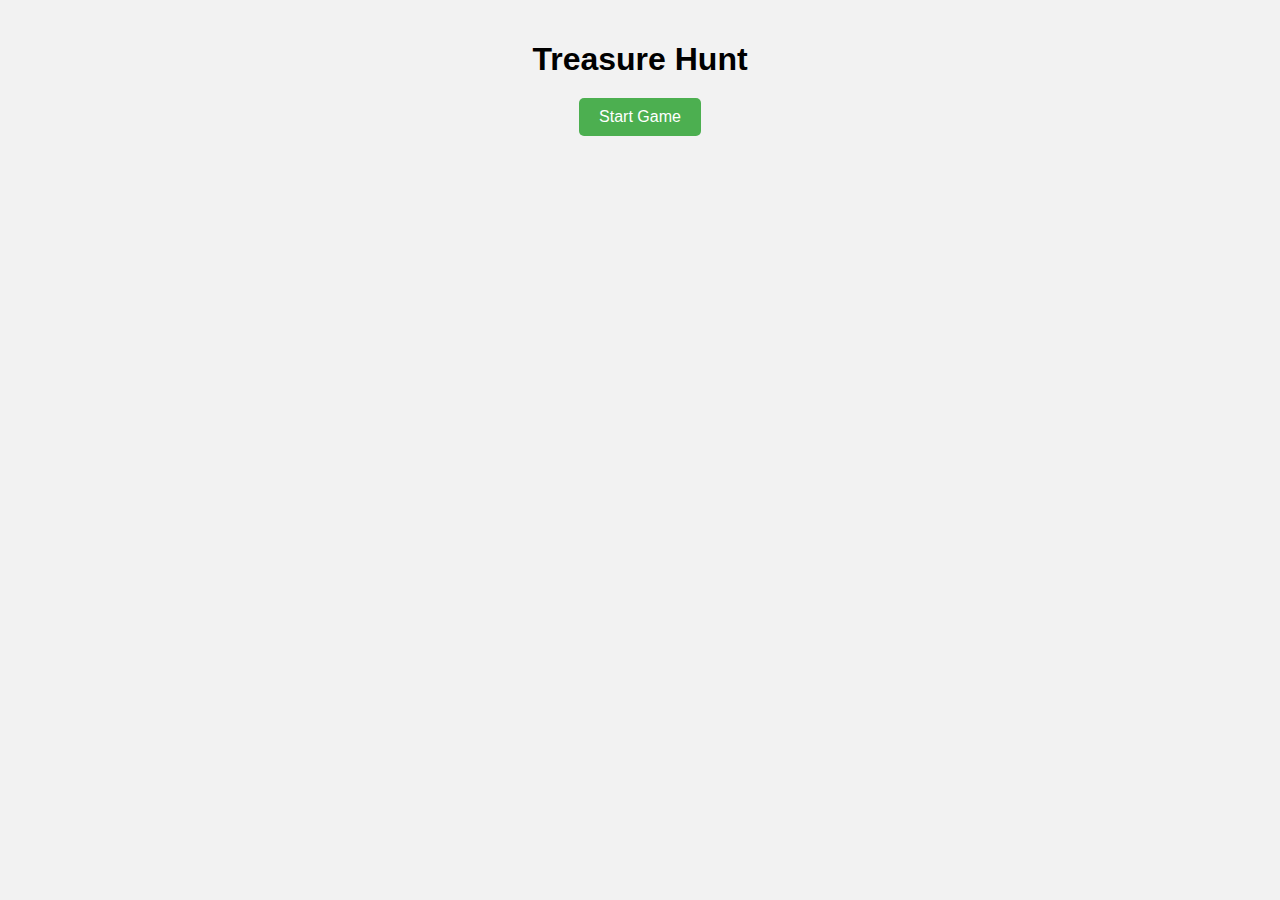
<file: NSI escape game/index.html>
<!DOCTYPE html>
<html lang="en">
<head>
    <meta charset="UTF-8">
    <meta name="viewport" content="width=device-width, initial-scale=1.0">
    <title>Treasure Hunt</title>
    <link rel="stylesheet" href="style/style.css">
</head>
<body>
    <div class="container">
        <h1>Treasure Hunt</h1>
        <div class="game-board">
            <div class="clue">
                <h2>Clue #1</h2>
                <p>Find the key hidden behind the painting in the living room.</p>
            </div>
            <div class="clue">
                <h2>Clue #2</h2>
                <p>Use the key to unlock the chest in the attic.</p>
            </div>
            <div class="clue">
                <h2>Clue #3</h2>
                <p>Follow the map to the tree in the backyard and dig for the treasure.</p>
            </div>
        </div>
        <button id="start-button">Start Game</button>
    </div>
    <script src="script/script.js"></script>
</body>
</html>
</file>
<file: NSI escape game/style/style.css>
* {
    box-sizing: border-box;
}

body {
    font-family: Arial, sans-serif;
    background-color: #f2f2f2;
    margin: 0;
}

.container {
    max-width: 800px;
    margin: 0 auto;
    padding: 20px;
}

h1 {
    text-align: center;
    margin-bottom: 20px;
}

.game-board {
    display: none;
}

.clue {
    background-color: white;
    border: 1px solid #ddd;
    padding: 20px;
    margin-bottom: 20px;
}

.clue h2 {
    margin-top: 0;
}

button {
    display: block;
    margin: 0 auto;
    padding: 10px 20px;
    background-color: #4CAF50;
    color: white;
    border: none;
    border-radius: 5px;
    font-size: 16px;
    cursor: pointer;
}

button:hover {
    background-color: #3e8e41;
}
</file>
